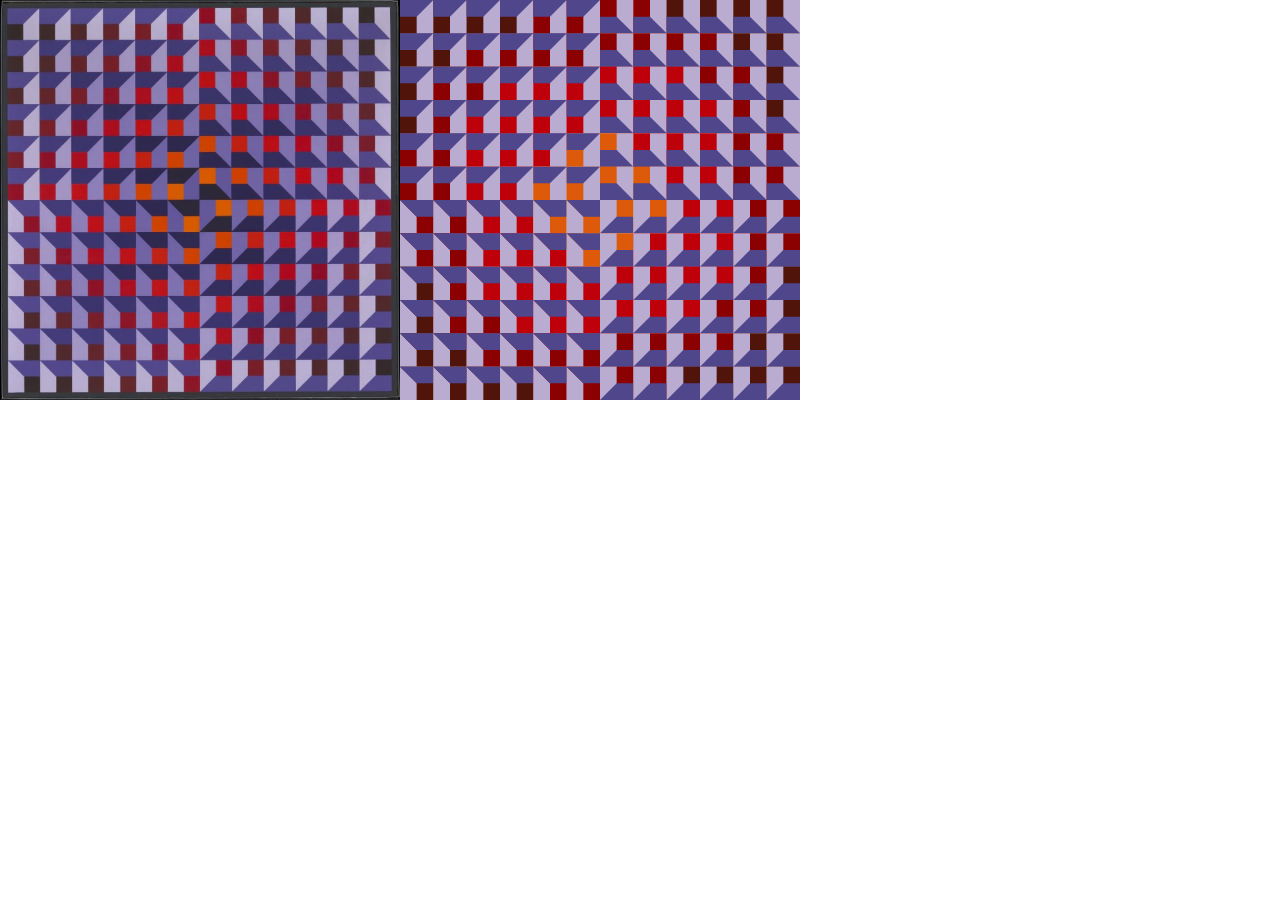
<file: tp1/index.html>
<!DOCTYPE html>
<html>
<head>
  <meta charset="utf-8">
  <meta name="viewport" content="width=device-width, initial-scale=1.0">

  <!-- PLEASE NO CHANGES BELOW THIS LINE (UNTIL I SAY SO) -->
  <script language="javascript" type="text/javascript" src="libraries/p5.min.js"></script>
  <script language="javascript" type="text/javascript" src="funciones.js"></script>
  <script language="javascript" type="text/javascript" src="tp1.js"></script>
  <!-- OK, YOU CAN MAKE CHANGES BELOW THIS LINE AGAIN -->

  <style>
    body {
      padding: 0;
      margin: 0;
    }
  </style>
</head>

<body>
</body>
</html>
</file>
